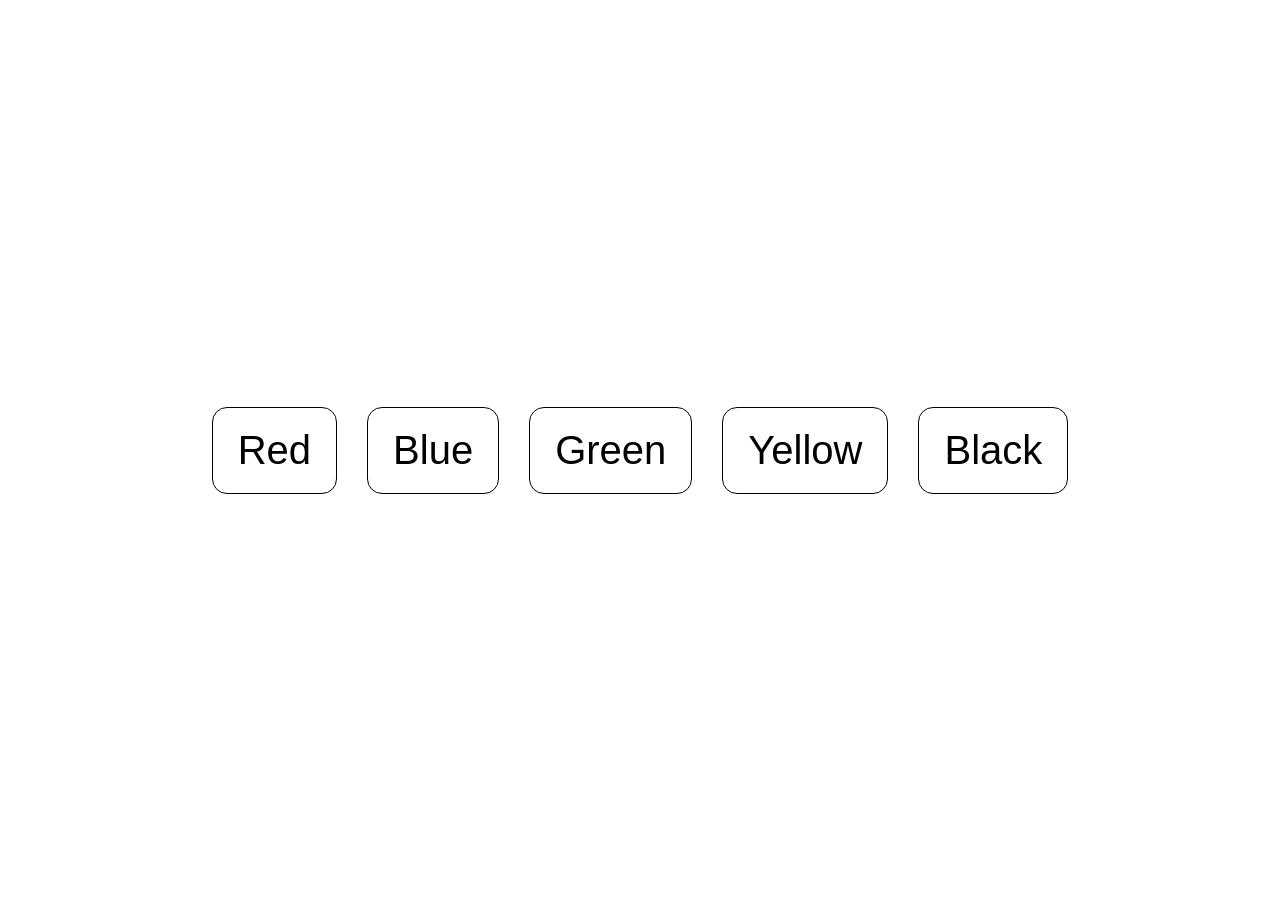
<file: task11.selectorAll/index.html>
<!DOCTYPE html>
<html lang="en">
<head>
    <meta charset="UTF-8">
    <meta name="viewport" content="width=device-width, initial-scale=1.0">
    <title>Document</title>
    <link rel="stylesheet" href="style.css">
</head>
<body>
    <button>Red</button>
    <button>Blue</button>
    <button>Green</button>
    <button>Yellow</button>
    <button>Black</button>
    <script src="script,.js"></script>
</body>
</html>
</file>
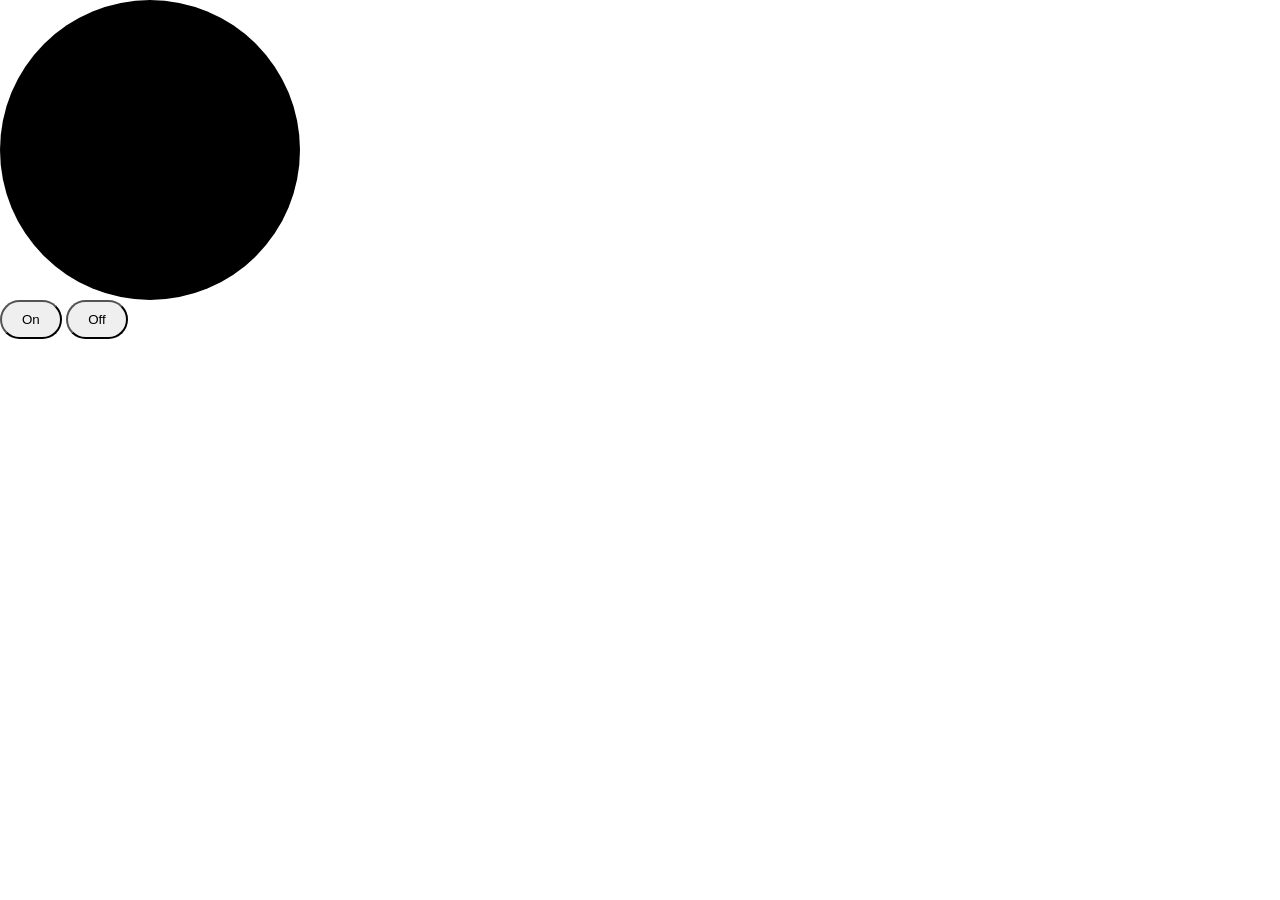
<file: task1_bulb/index.html>
<!DOCTYPE html>
<html lang="en">
<head>
    <meta charset="UTF-8">
    <meta name="viewport" content="width=device-width, initial-scale=1.0">
    <title>Document</title>
    <link rel="stylesheet" href="style.css">
</head>
<body>
    <div class="circle"></div>
    <button class="on">On</button>
    <button class="off">Off</button>
    <script src="script.js"></script>

</body>
</html>
</file>
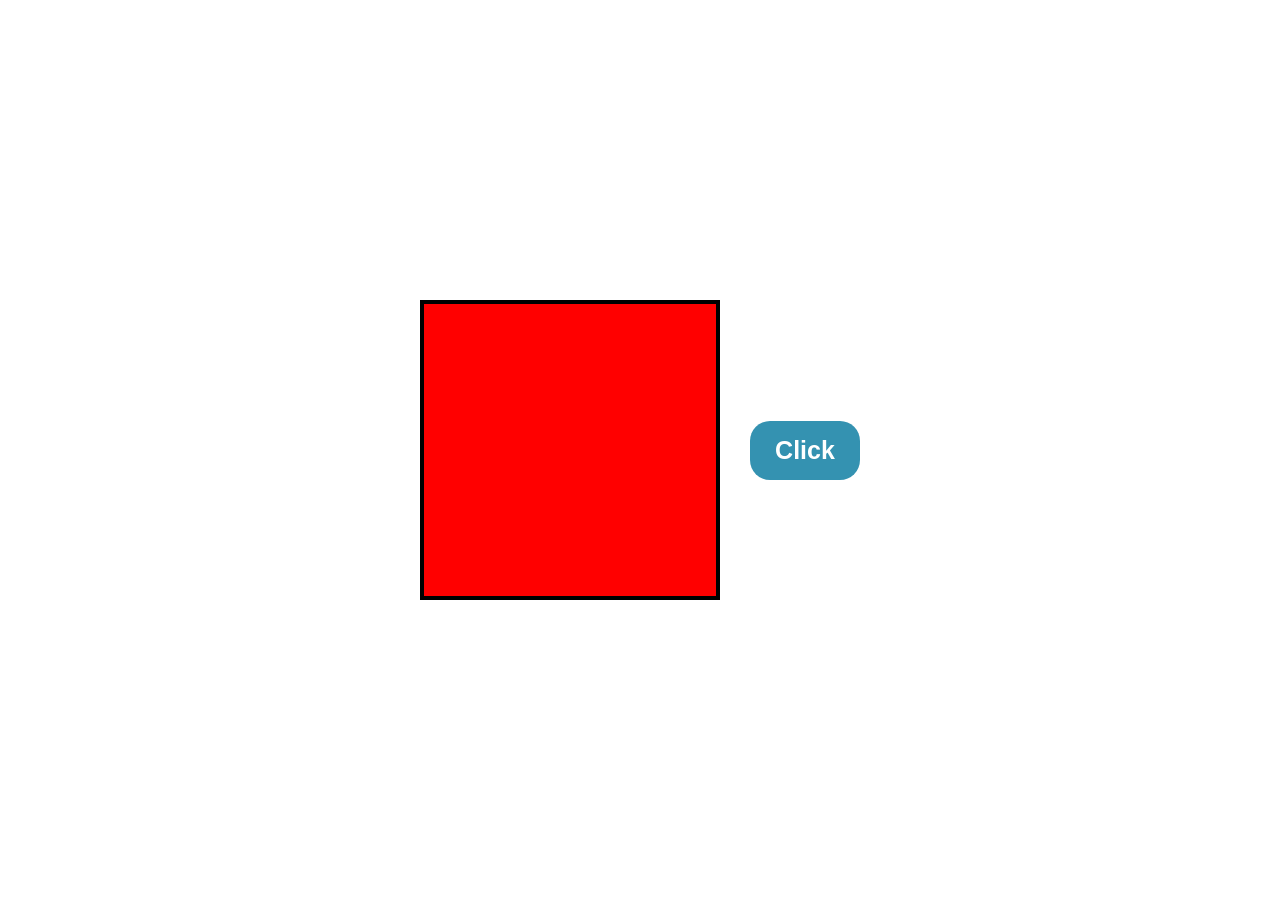
<file: task3_random_color/index.html>
<!DOCTYPE html>
<html lang="en">
<head>
    <meta charset="UTF-8">
    <meta name="viewport" content="width=device-width, initial-scale=1.0">
    <title>Document</title>
    <link rel="stylesheet" href="style.css">
</head>
<body>
    <div class="box"></div>
    <button>Click</button>
    <script src="script.js"></script>
</body>
</html>
</file>
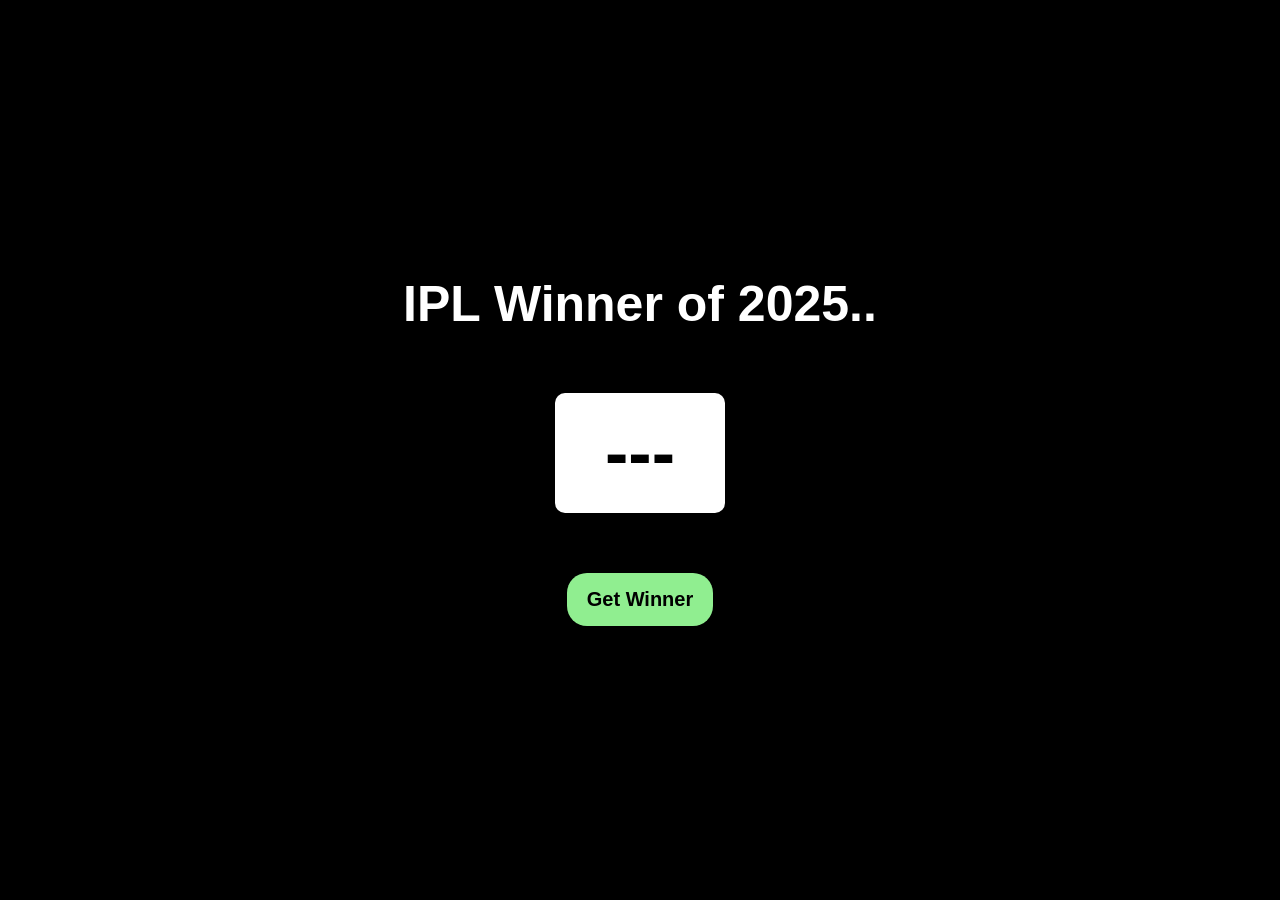
<file: task4_IPL_winner/index.html>
<!DOCTYPE html>
<html lang="en">
<head>
    <meta charset="UTF-8">
    <meta name="viewport" content="width=device-width, initial-scale=1.0">
    <title>Document</title>
    <link rel="stylesheet" href="style.css">
</head>
<body>
    <h1>IPL Winner of 2025..</h1>
    <h5>---</h5>
    <button>Get Winner</button>
    <script src="script.js"></script>
</body>
</html>
</file>
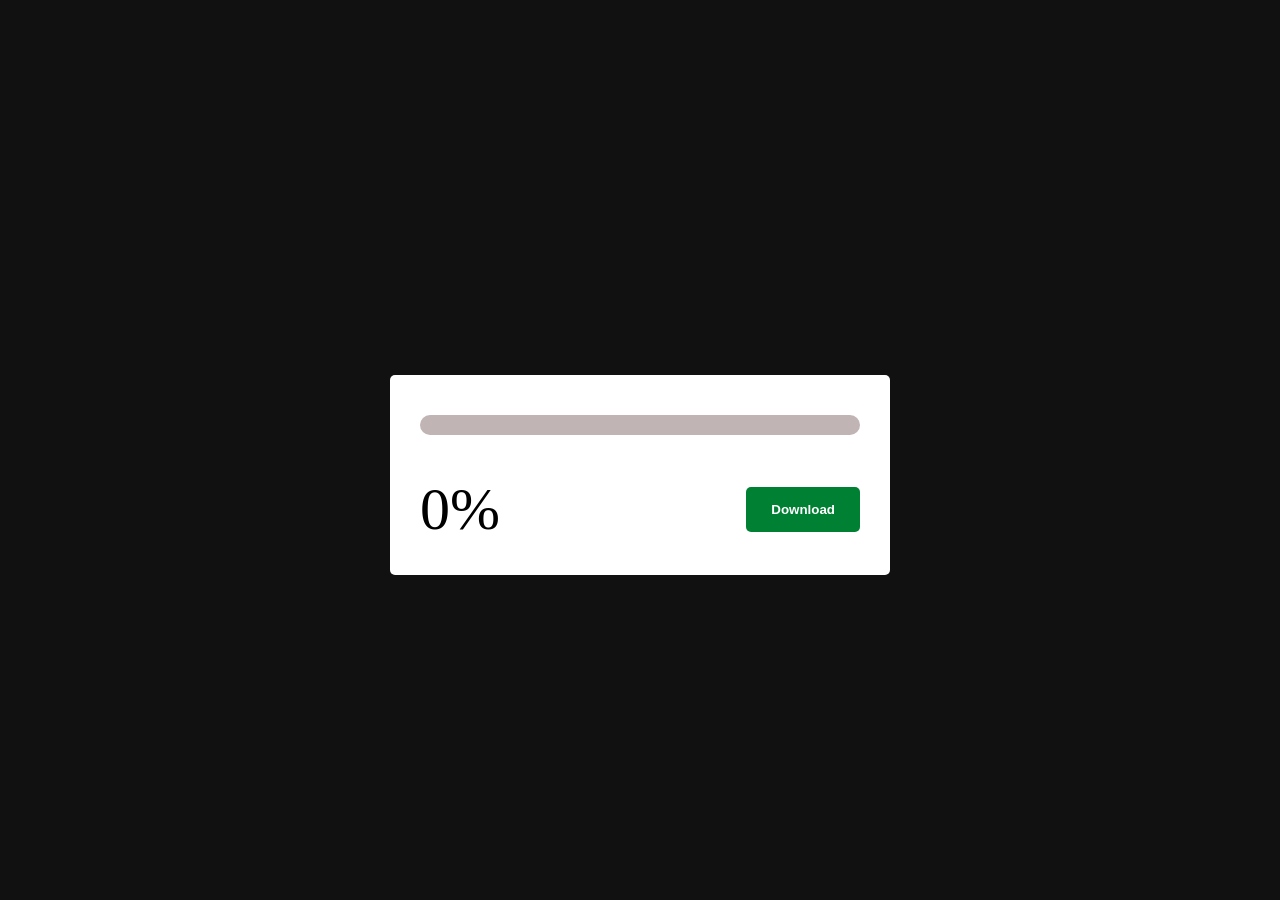
<file: task6_download/index.html>
<!DOCTYPE html>
<html lang="en">
<head>
    <meta charset="UTF-8">
    <meta name="viewport" content="width=device-width, initial-scale=1.0">
    <title>Document</title>
    <link rel="stylesheet" href="style.css">
</head>
<body>
  <h2></h2>
        <div class="card">
          <div class="line">
            <div class="growth"></div>
          </div>
          <div class="part2">
            <h1>0%</h1>
            <button>Download</button>
          </div>   
        </div>
    <script src="script.js"></script>
</body>
</html>
</file>
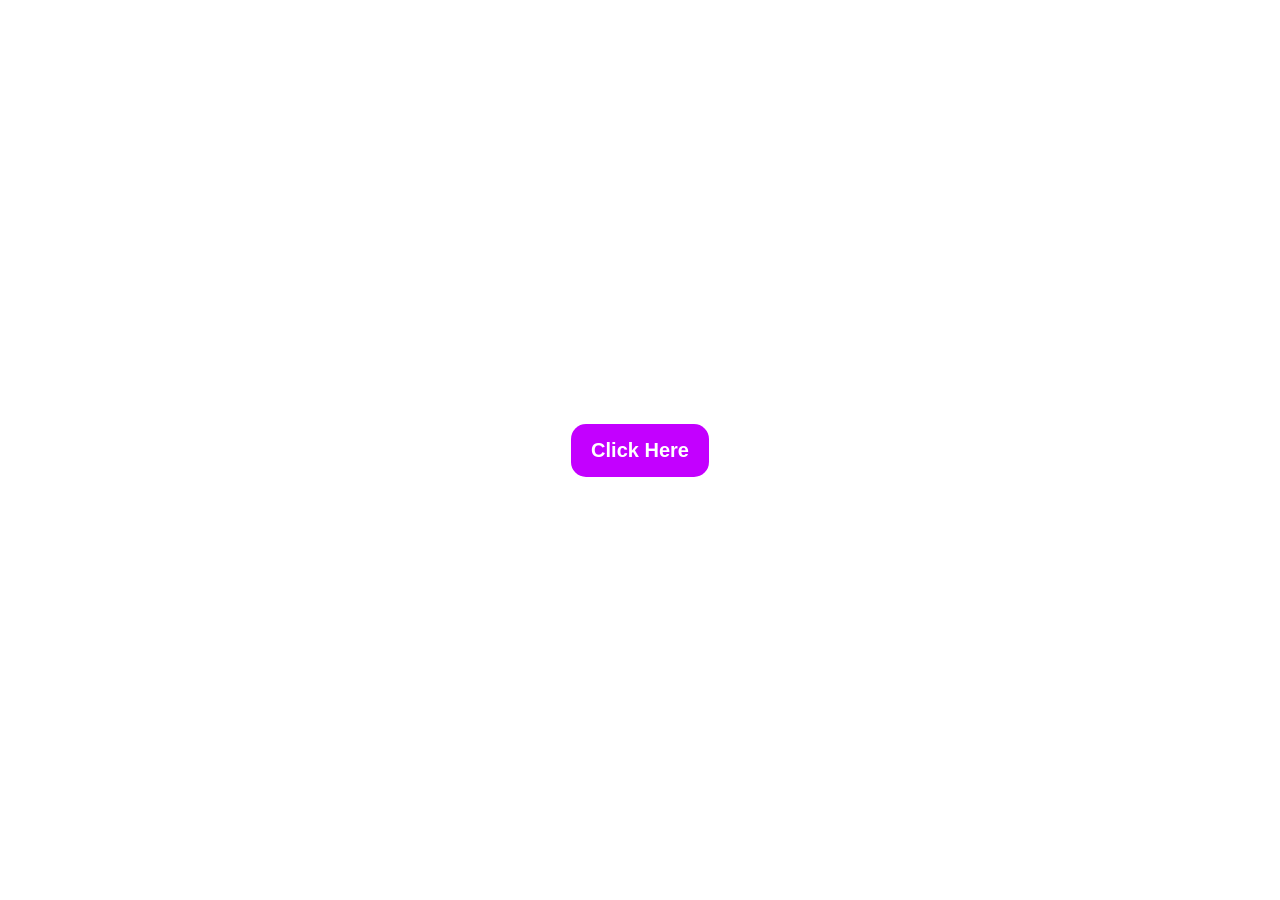
<file: task8.insects/index.html>
<!DOCTYPE html>
<html lang="en">
<head>
    <meta charset="UTF-8">
    <meta name="viewport" content="width=device-width, initial-scale=1.0">
    <title>Document</title>
    <link rel="stylesheet" href="style.css">
</head>
<body>
     <button>Click Here</button>
    <script src="script.js"></script>
</body>
</html>
</file>
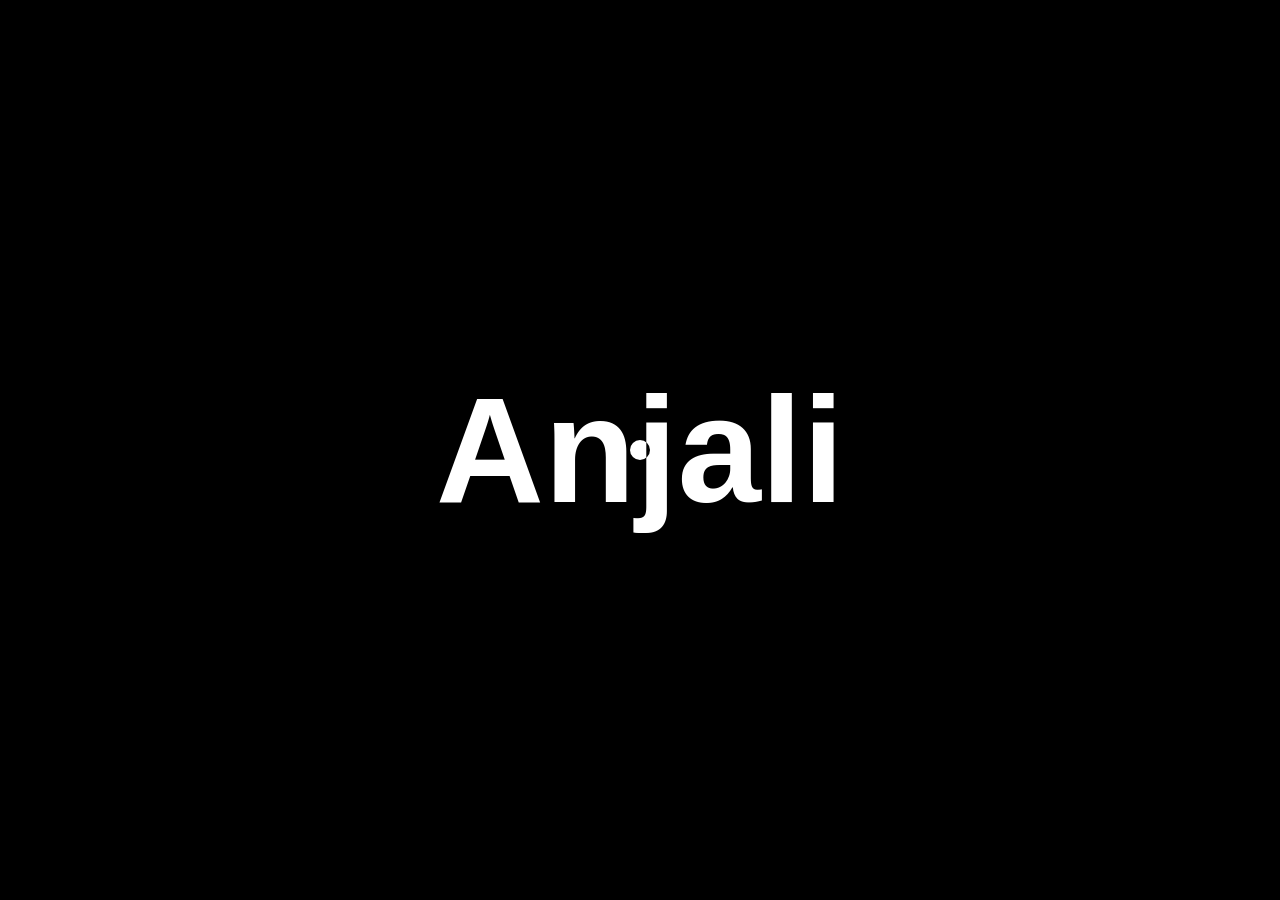
<file: task9.mouse__move/index.html>
<!DOCTYPE html>
<html lang="en">
<head>
    <meta charset="UTF-8">
    <meta name="viewport" content="width=device-width, initial-scale=1.0">
    <title>Document</title>
    <link rel="stylesheet" href="style.css">
</head>
<body>
    <div class="cursor"></div>
    <h1>Anjali</h1>
    <script src="script.js"></script>
</body>
</html>
</file>
<file: task11.selectorAll/style.css>
*{
    margin: 0;
    padding: 0;
}
html,body{
    height: 100%;
    width: 100%;
}
body{
    display: flex;
    align-items: center;
    justify-content: center;
    gap: 30px;
}
button{
    font-size: 40px;
    font-family: sans-serif;
    font-family: 600;
    padding: 20px 25px;
    background-color: white;
    border: 1.5px solid #000;
    border-radius: 15px;
    cursor: pointer;
}
button:active{
    scale: 0.95;
}
</file>
<file: task1_bulb/style.css>
*{
    margin: 0;
    padding: 0;
    box-sizing: border-box;
    font-family: Arial, Helvetica, sans-serif;
}
html,body{
    height: 100%;
    width: 100%;
}
.circle{
    height: 300px;
    width: 300px;
    background-color: black;
    border-radius: 50%;
    cursor: pointer;
    
}
.on{
    padding: 10px 20px;
    border-radius: 20px;
}
.on:Active{
    background-color: orange;
    transform: scale(1.1); 
}
.off{
    padding: 10px 20px;
    border-radius: 20px;
}   
.off:active{
    background-color: orange;
    transform: scale(1.1); 
}
</file>
<file: task3_random_color/style.css>
*{
    margin: 0;
    padding: 0;
    box-sizing: border-box;
}
html,body{
    height: 100%;
    width: 100%;
    font-family: Georgia, 'Times New Roman', Times, serif;
}
body{
    display: flex;
    align-items: center;
    justify-content: center;
}
.box{
    height: 300px;
    width: 300px;
    background-color: red;
    border: none;
    border: 4px solid #000;
}
button{
    margin-left: 30px;
    padding: 15px 25px;
    font-weight: 600;
    font-size: 25px;
    background-color: rgb(52, 146, 177);
    border-radius: 20px;
    border: none;
    color: #fff;

}
button:active{
      transform: scale(1.1);
    
}
</file>
<file: task4_IPL_winner/style.css>
*{  
    margin: 0;
    padding: 0;
    box-sizing: border-box;
}
html,body{
    height: 100%;
    width: 100%;
}
body{
    display: flex;
    align-items: center;
    justify-content: center;
    flex-direction: column;
    font-family: Arial, sans-serif;
    background-color: black;
    gap: 60px;

}
h1{
    font-family: 'Trebuchet MS', 'Lucida Sans Unicode', 'Lucida Grande', 'Lucida Sans', Arial, sans-serif;
    font-size: 50px;
    color: #fff;
}
h5{
    font-size: 70px;
    padding: 20px 50px;
    background-color: white;
    border-radius: 10px;
    font-family: Arial, Helvetica, sans-serif;
}
button{
    padding: 15px 20px;
    border: none;
    border-radius: 20px;
    background-color: lightgreen;
    font-size: 20px;
    font-weight:700;
}
button:active{
    transform: scale(0.9);
}
</file>
<file: task6_download/style.css>
*{
    margin: 0;
    padding: 0;
    box-sizing: border-box;
}
html,body{
    height: 100%;
    width: 100%;
}
body{
    height: 100%;
    width: 100%;
    background-color: #111;
    display: flex;
    align-items: center;
    justify-content: center;
    flex-direction: column;
    gap: 50px;
}
h2{
    color: #fff;
    font-size: 50px;
    font-family: sans-serif;
}
.card{
    height: 200px;
    width: 500px;
    background-color: #ffffff;
    padding: 40px 30px;
    border-radius: 5px;
  
}
.card .line{
    height: 20px;
    width: 100%;
    background-color: rgb(193, 180, 180);
    border-radius: 50px;
    overflow: hidden;
}
.line .growth{
    height: 20px;
    width: 0%;
    background-color: green;

}
.part2{
    display: flex;
    align-items: center;
    justify-content: space-between;
    font-size: 30px;
    margin-top: 40px;

}
h1{
    font-weight: 400;
}
button{
   padding: 15px 25px;
   font-family: sans-serif;
   color: #fff;
   background-color: rgb(0, 128, 51);
   border: none;
   border-radius: 5px;
   font-weight: 600;
   cursor: pointer;
}
button:active{
    scale: 0.9;
}
</file>
<file: task8.insects/style.css>
*{
    margin: 0;
    padding: 0;
    box-sizing: border-box;
}
html,body{
    height: 100%;
    width: 100%;
}
body{
    display: flex;
    align-items: center;
    justify-content: center;
}
button{
    padding: 15px 20px;
    font-size: 20px;
    font-family: sans-serif;
    font-weight: 600;
    color: #fff;
    background-color: rgb(195, 0, 255);
    border: none;
    border-radius: 15px;
    cursor: pointer;
    z-index: 88;
}
button:active{
    scale: 0.95;
}
</file>
<file: task9.mouse__move/style.css>
*{
    margin: 0;
    padding: 0;
}
html,body{
    height: 100%;
    width: 100%;
}
body{
    background-color: #000;
    color: #fff;
    display: flex;
    align-items: center;
    justify-content: center;
    position: absolute;  
    flex-direction: column; 
     cursor: none;
    
}
.cursor{
    height: 20px;
    width: 20px;
    border-radius: 50%;
    background-color: #fff;
    position: absolute;
    transition: all linear 0.2s;
}
h1{
    font-family: sans-serif;
    font-size: 150px;
    color: #fff;
    mix-blend-mode: difference;
}
</file>
